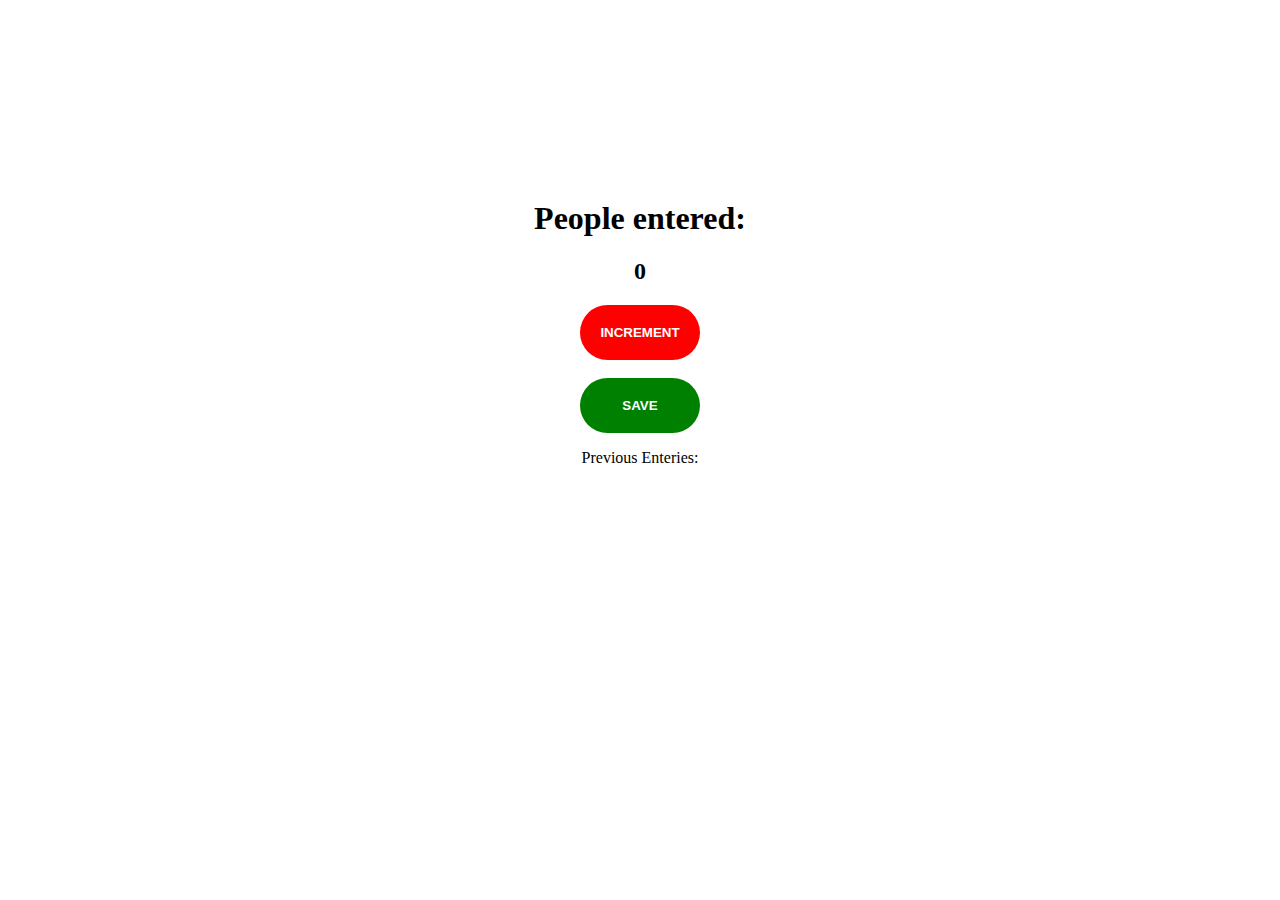
<file: Subway Passenger Counter/index.html>
<html>


<head>

<link rel="stylesheet" href="index.css">
</head>
<body>
    <h1>People entered:</h1>
    <h2 id="count-el">0</h2>

    <button  id="button" onclick="increment()">INCREMENT</button>
    <BR></BR>
<button id="save-btn" onclick="save()">SAVE</button>
<p  id="save-el">Previous Enteries: </p>

    <script src="index.js">
    </script>
</body>
</html>
</file>
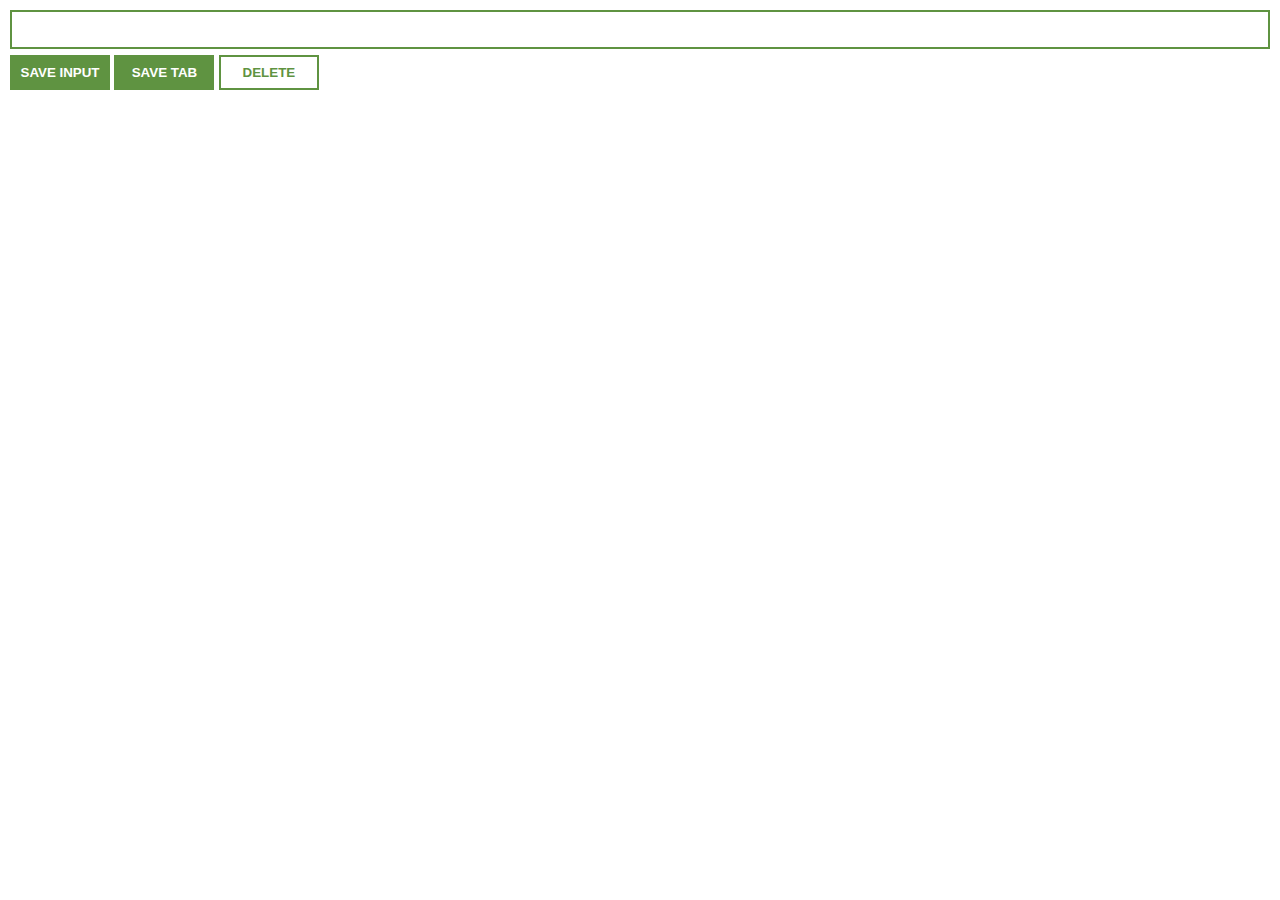
<file: Leads tracker Chrome Extension/tracker.html>
<html>

<head>
    <link rel="stylesheet" href="tracker.css">
</head>

<body>
    <input type="text" id="input-el">

    <button id="input-btn">SAVE INPUT</button>
    <button id="tab-btn">SAVE TAB</button>
    <button id="delete-btn">DELETE</button>

    <ul id="list"></ul>
    <script src="tracker.js"></script>

</body>

</html>
</file>
<file: Subway Passenger Counter/index.css>
body
{

    text-align: center;
    margin-top: 200px;
  

 
}

#button
{
    background-color: RED;
    border: 0;
  padding: 20px;
  color:white;
  border-radius: 50px;
  font-weight:bold; ;
}

#save-btn
{
    background-color: green;
    border: 0;
    padding: 20px;
    width:120px;
    color:white;
    border-radius: 50px;
    font-weight:bold;
}
</file>
<file: Leads tracker Chrome Extension/tracker.css>
body {
    margin: 0;
    padding: 10px;
    font-family: Arial, Helvetica, sans-serif;
    min-width: 400px;
}

#input-el {
    border: #5F9341 solid 2px;
    padding: 10px;
    width: 100%;
    margin-bottom: 2px;
    box-sizing: border-box;
}

#input-btn,#tab-btn {
    border: 0;
    color: white;
    background-color: #5F9341;
    padding: 10px 10px;
    width: 100px;
    margin-top: 2px;
    font-weight: bold;
}

a {
    color: #5F9341;
}

ul {
    margin-top: 20px;
    list-style: none;
    padding-left: 0;
}

li {
    margin-top: 5px;
}

#delete-btn {

    color: #5F9341;
    background-color: white;
    border: 2px solid #5F9341;
    padding: 8px 10px;
    width: 100px;
    margin-top: 4px;
    font-weight: bold;


}

#input-btn,#tab-btn,#delete-btn:hover
{
    cursor: pointer;
}
</file>
